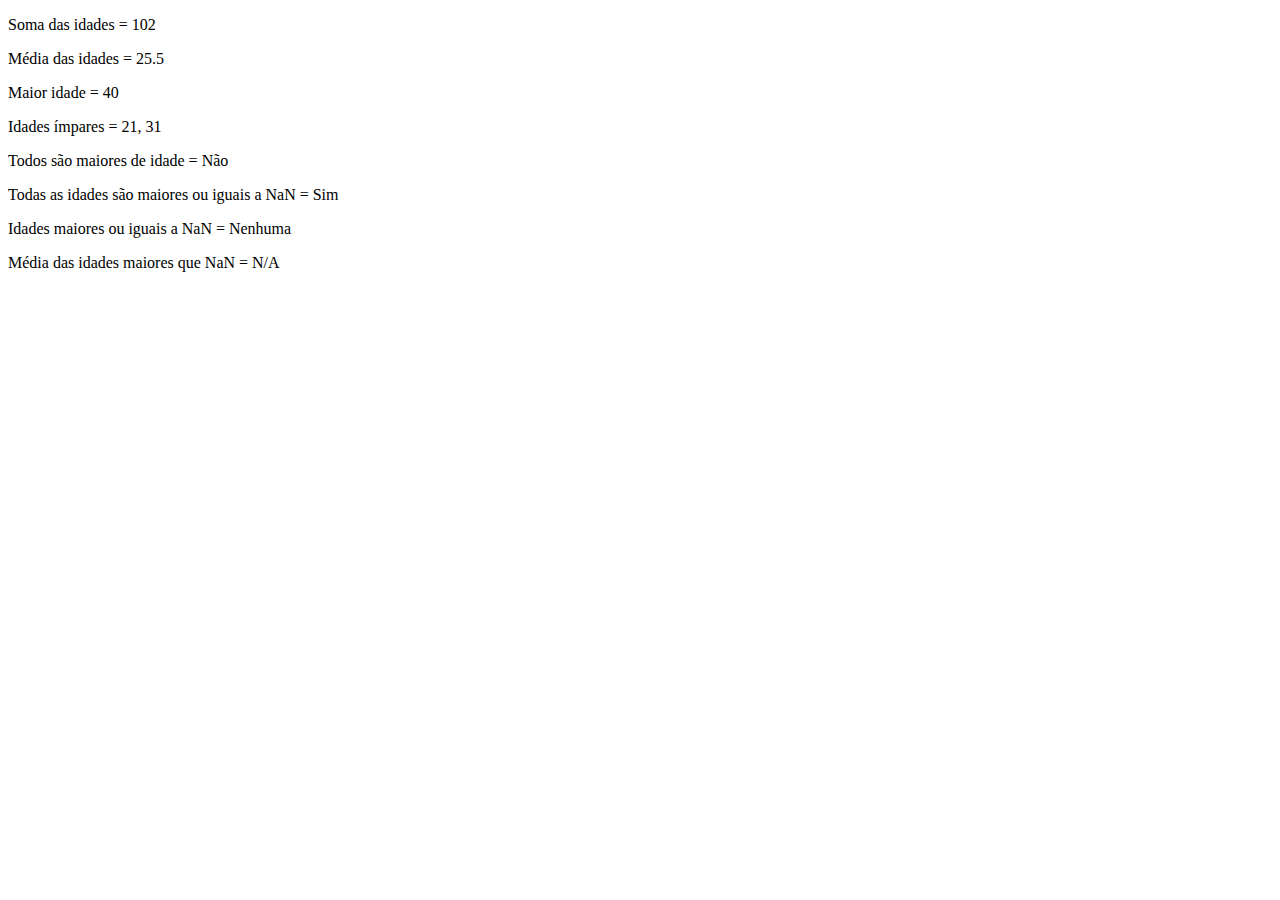
<file: Exercicios/Lista 1/index.html>
<!DOCTYPE html>
<html lang="pt-br">

<head>
    <title>Document</title>
    <script>
        vetAges = [10, 21, 31, 40];

        sumAges = (vet) => {
            sum = 0;
            for (i = 0; i < vet.length; i++) sum += vet[i];
            return sum;
        }
        
        averageAges = (vet) => {
            return sumAges(vet) / vet.length;
        }

        oldestAge = (vet) => {
            return Math.max(...vet);
        }

        oddAge = (vet) => {
            let impares = [];
            for (let i = 0; i < vet.length; i++) {
                if (vet[i] % 2 !== 0) {
                    impares.push(vet[i]);
                }
            }

            return impares.length > 0 ? impares.join(', ') : 'Nenhuma'; 
        }

        legalAge = (vet) => {
            for (let i = 0; i < vet.length; i++) {
                if (vet[i] < 18) {
                    return false;
                }
            }
            return true;
        }

        var idadeDigitada = parseInt(prompt("Digite uma idade: "));

        checkAge = (vet, idade) => {
            for (let i = 0; i < vet.length; i++) {
                if (vet[i] < idade) {
                    return false;
                }
            }
            return true;
        }

        greaterThan = (vet, idade) =>{
            let greater = [];
            for (let i = 0; i < vet.length; i++) {
                if (vet[i] >= idade) {
                    greater.push(vet[i]);
                }
            }
            return greater;
        }

        averageAgesThan = (vet, idade) => {
            let sum = 0;
            let count = 0;
            for (let i = 0; i < vet.length; i++) {
                if (vet[i] >= idade) {
                    sum += vet[i];
                    count++;
                }
            }
            return count > 0 ? (sum / count).toFixed(3) : 'N/A';
        }

        document.write(`<p>Soma das idades = ${sumAges(vetAges)}</p>`);
        document.write(`<p>Média das idades = ${averageAges(vetAges)}</p>`);
        document.write(`<p>Maior idade = ${oldestAge(vetAges)}</p>`);
        document.write(`<p>Idades ímpares = ${oddAge(vetAges)}</p>`);
        document.write(`<p>Todos são maiores de idade = ${legalAge(vetAges) ? 'Sim' : 'Não'}</p>`);
        document.write(`<p>Todas as idades são maiores ou iguais a ${idadeDigitada} = ${checkAge(vetAges, idadeDigitada) ? 'Sim' : 'Não'}</p>`);

        var greaterOrEqual = greaterThan(vetAges, idadeDigitada);
        document.write(`<p>Idades maiores ou iguais a ${idadeDigitada} = ${greaterOrEqual.length > 0 ? greaterOrEqual.join(', ') : 'Nenhuma'}</p>`);
        document.write(`<p>Média das idades maiores que ${idadeDigitada} = ${averageAgesThan(vetAges, idadeDigitada)}</p>`);

    </script>
</head>

<body>
</body>

</html>
</file>
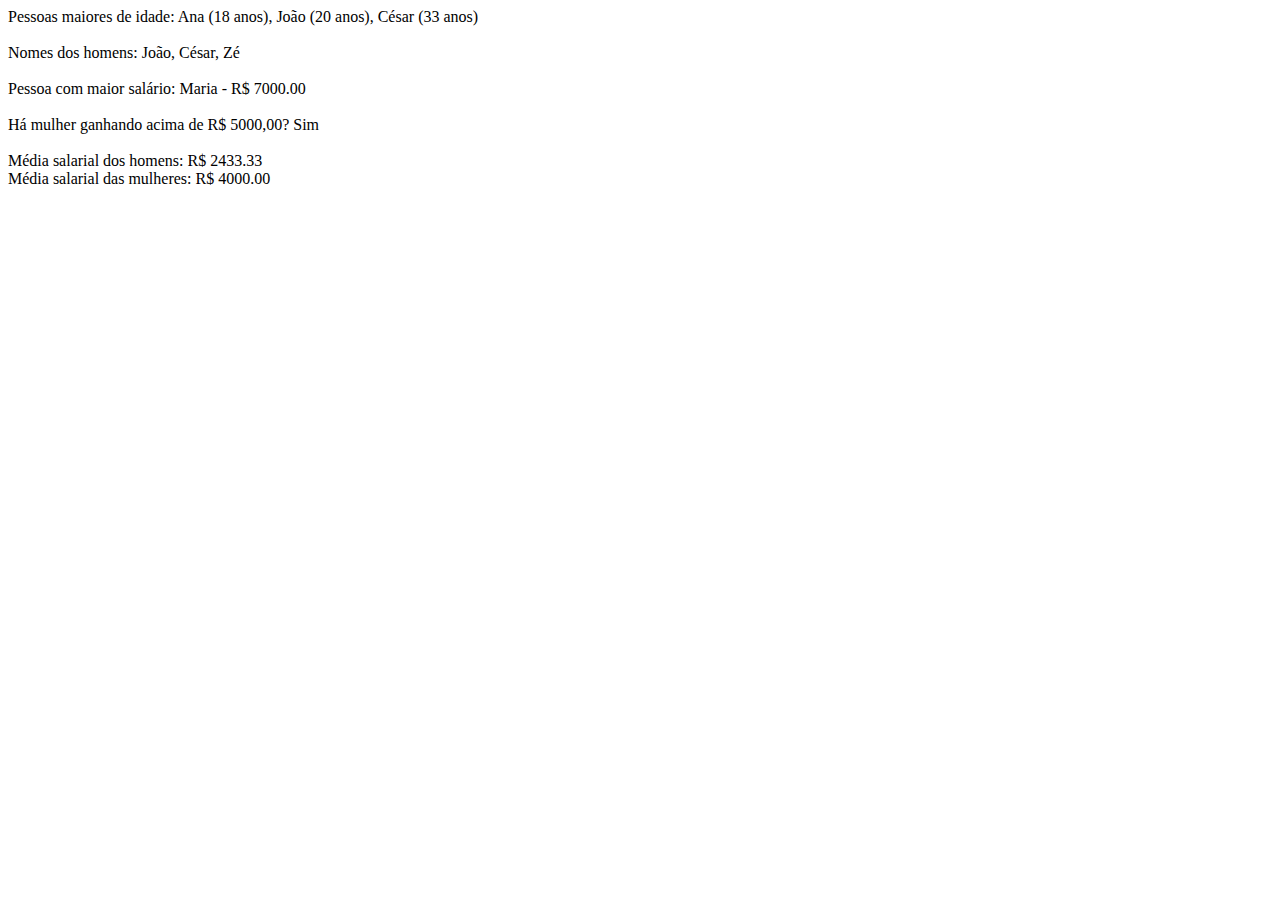
<file: Exercicios/Lista 2-B/index.html>
<!DOCTYPE html>
<html lang="pt-br">

<head>
    <title>Relatório de Idades</title>
    <script>
        //  Crie uma estrutura JSON para armazenar as informações contidas na tabela abaixo:
        var pessoas = [
            {
                "nome": "Ana",
                "idade": 18,
                "sexo": "F",
                "salario": 1000.00
            },
            {
                "nome": "João",
                "idade": 20,
                "sexo": "M",
                "salario": 3000.00
            },
            {
                "nome": "César",
                "idade": 33,
                "sexo": "M",
                "salario": 1900.00
            },
            {
                "nome": "Maria",
                "idade": 12,
                "sexo": "F",
                "salario": 7000.00
            },
            {
                "nome": "Zé",
                "idade": 17,
                "sexo": "M",
                "salario": 2400.00
            }
        ];

        // Exibir o nome e a idade de todas as pessoas maiores de idade
        var maioresDeIdade = (pessoas) => {
            return pessoas.filter(pessoa => pessoa.idade >= 18);
        }

        document.write(`Pessoas maiores de idade: ${maioresDeIdade(pessoas).map(pessoa => `${pessoa.nome} (${pessoa.idade} anos)`).join(", ")}<br><br>`);


        // Exibir os nomes de todas as pessoas do sexo masculino
        var homens = (pessoas) => {
            return pessoas.filter(pessoa => pessoa.sexo === "M");
        }

        document.write(`Nomes dos homens: ${homens(pessoas).map(pessoa => pessoa.nome).join(", ")}<br><br>`);


        // Exibir os dados da pessoa com o maior salario
        var maiorSalario = (pessoas) => {
            return pessoas.filter(pessoa => pessoa.salario == Math.max(...pessoas.map(pessoa => pessoa.salario)));
        }

        document.write(`Pessoa com maior salário: ${maiorSalario(pessoas)[0].nome} - R$ ${maiorSalario(pessoas)[0].salario.toFixed(2)}<br><br>`);

        // Há alguma mulher que ganha acima de 5000,00?
        var mulheresSalario = (pessoas) => {
            return pessoas.some(pessoa => pessoa.sexo == "F" && pessoa.salario > 5000.00);
        }

        document.write(`Há mulher ganhando acima de R$ 5000,00? ${mulheresSalario(pessoas) ? "Sim" : "Não"}<br><br>`);

        // Media dos salarios dos homens e das mulheres
        var mediaSalarioH = (pessoas) => {
             var homens = pessoas.filter(pessoa => pessoa.sexo == "M");
             return  homens.reduce((totalH, pessoa) => totalH + pessoa.salario, 0) / homens.length;
        }

        var mediaSalarioM = (pessoas) => {
            var mulheres = pessoas.filter(pessoa => pessoa.sexo === "F");
            return mulheres.reduce((total, pessoa) => total + pessoa.salario, 0) / mulheres.length;
        }

        document.write(`Média salarial dos homens: R$ ${mediaSalarioH(pessoas).toFixed(2)}<br>`);
        document.write(`Média salarial das mulheres: R$ ${mediaSalarioM(pessoas).toFixed(2)}<br>`);


    </script>
</head>

<body>
</body>

</html>
</file>
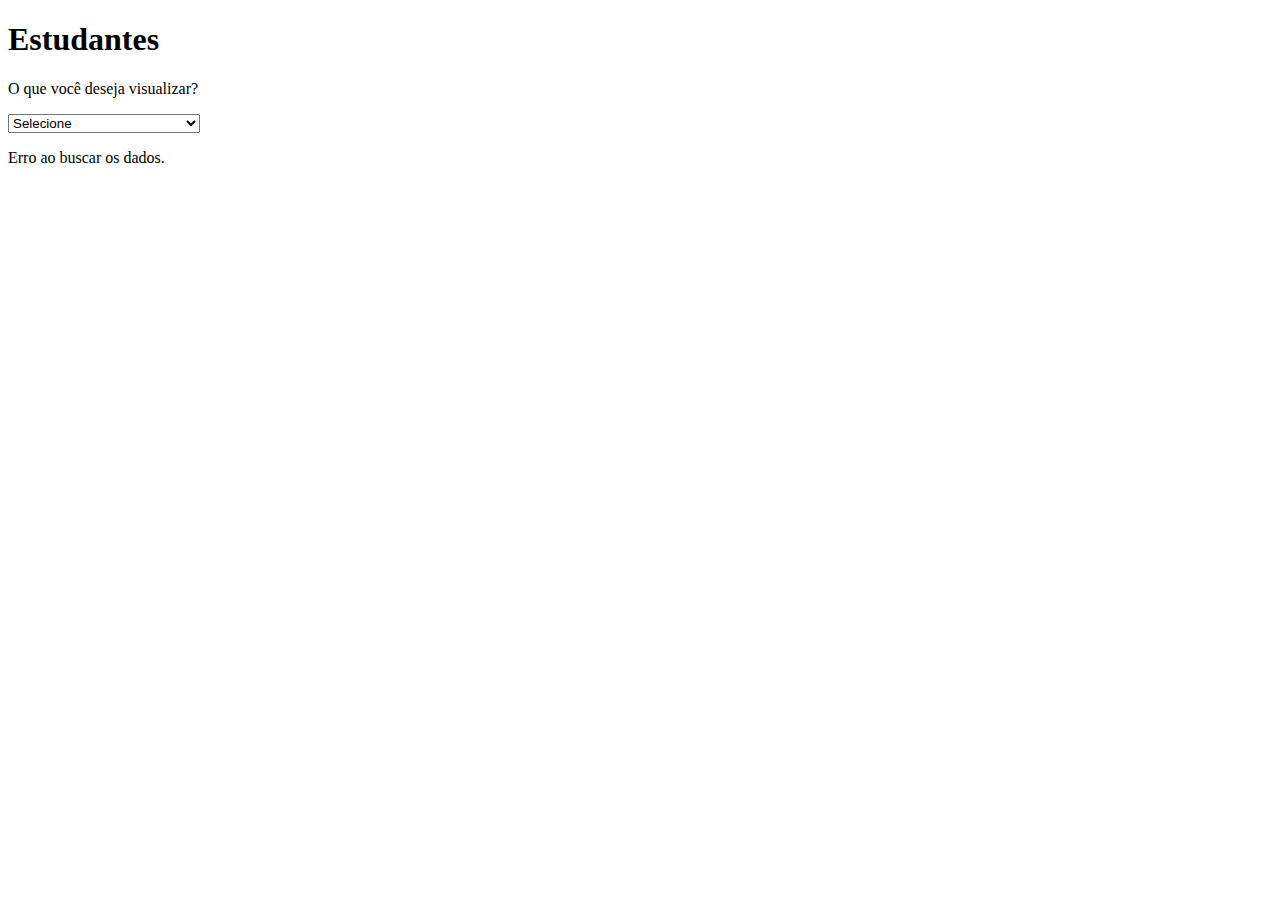
<file: Exercicios/Lista 3-B/index.html>
<!DOCTYPE html>
<html lang="en">
<head>
    <meta charset="UTF-8">
    <meta name="viewport" content="width=device-width, initial-scale=1.0">
    <title>Document</title>

</head>
<body>
    <h1>Estudantes</h1>

    <p>O que você deseja visualizar?</p>

    <select id="filtroEstudantes" name="filtroEstudantes">
        <option value="">Selecione</option>
        <option value="todos">Todos os estudantes</option>
        <option value="homens">Estudantes homens</option>
        <option value="mulheres">Estudantes mulheres</option>
        <option value="aprovados">Estudantes aprovados</option>
        <option value="reprovados">Estudantes reprovados</option>
        <option value="todos_aprovados">Todos os alunos aprovados?</option>
        <option value="nota_media">Nota média da turma</option>
    </select>

    <div id="resultado"></div>
    <script src="js/main.js" type="module"></script>
</body>
</html>
</file>
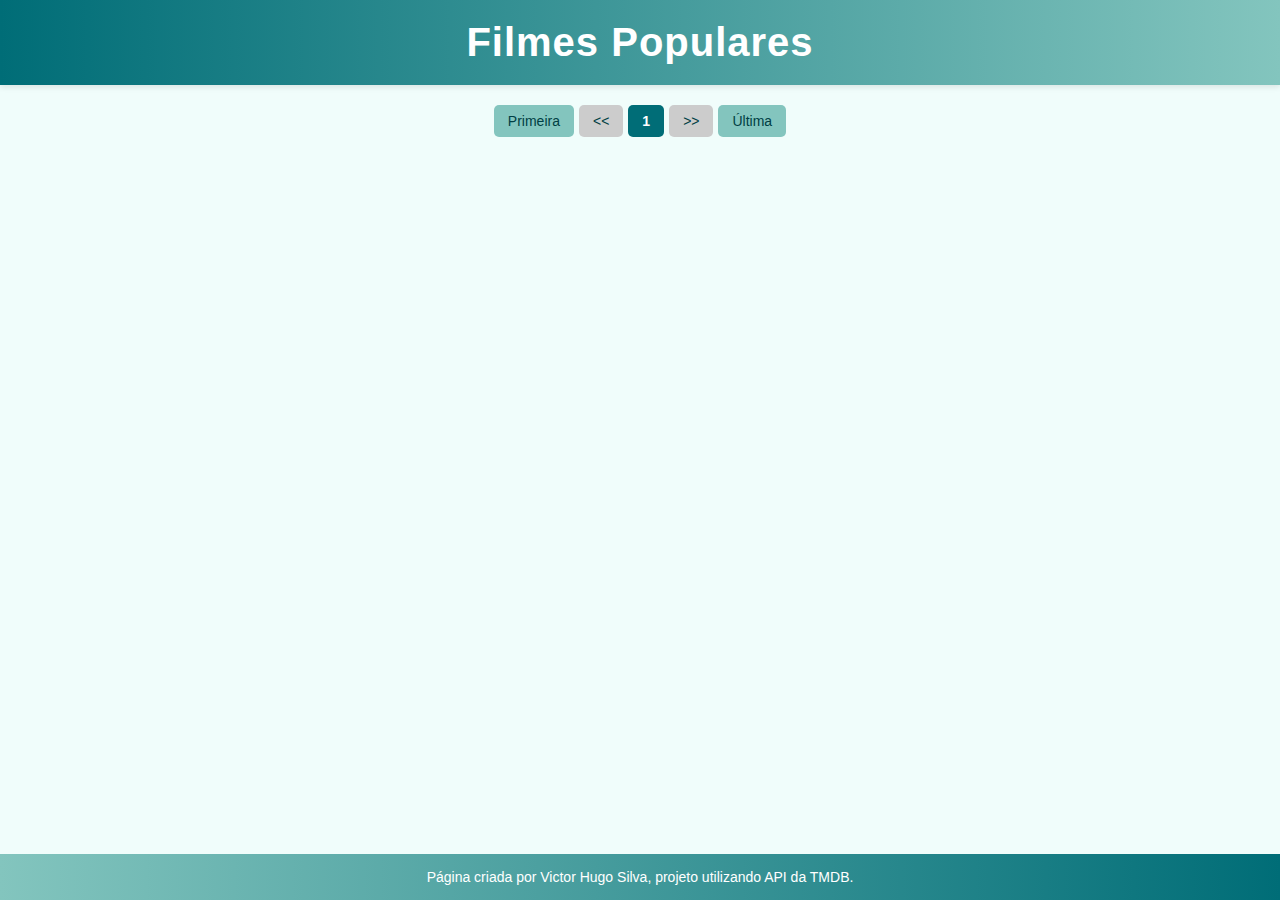
<file: Provas/Prova 1/index.html>
<!DOCTYPE html>
<html lang="pt-BR">
<head>
    <meta charset="UTF-8">
    <meta name="viewport" content="width=device-width, initial-scale=1.0">
    <title>Filmes Populares</title>
    <link rel="stylesheet" href="css/style.css">
</head>
<body>
    <header>
        <h1>Filmes Populares</h1>
    </header>

    <div id="paginacao"></div>

    <div id="filmes"></div>

    <footer>
        Página criada por Victor Hugo Silva, projeto utilizando API da TMDB.
    </footer>

    <script src="js/main.js" type="module"></script>
</body>
</html>
</file>
<file: Provas/Prova 1/css/style.css>
* {
    margin: 0;
    padding: 0;
    box-sizing: border-box;
}

body {
    font-family: 'Segoe UI', Tahoma, Geneva, Verdana, sans-serif;
    background-color: #f0fdfb;
    color: #333;
    display: flex;
    flex-direction: column;
    align-items: center;
    min-height: 100vh;
}

/* Cabeçalho */
header {
    width: 100%;
    background: linear-gradient(90deg, #006d77, #83c5be);
    padding: 20px;
    text-align: center;
    color: white;
    box-shadow: 0 2px 6px rgba(0, 0, 0, 0.1);
    position: sticky;
    z-index: 10;
}

header h1 {
    font-size: 40px;
    letter-spacing: 1px;
}

/* Rodapé */
footer {
    width: 100%;
    background: linear-gradient(90deg, #83c5be, #006d77);
    text-align: center;
    color: white;
    padding: 15px;
    font-size: 14px;
    margin-top: auto;
}

/* Container de filmes */
#filmes {
    display: flex;
    flex-wrap: wrap;
    justify-content: center;
    row-gap: 30px;
    padding: 30px 20px;
    width: 100%;
    max-width: 1400px;
}

/* Cartão do filme */
.filme {
    flex: 0 1 calc(20% - 20px);
    background-color: white;
    padding: 18px;
    border-radius: 10px;
    box-shadow: 0 4px 12px rgba(0, 0, 0, 0.1);
    text-align: center;
    transition: 0.3s ease;
    display: flex;
    flex-direction: column;
    align-items: center;
    margin: 10px;
    min-width: 220px;
    max-width: 240px;
    border: 1px solid #006d77;
}

.filme:hover {
    transform: scale(1.03);
}

.filme img {
    width: 100%;
    height: 360px;
    object-fit: contain;
    border-radius: 8px;
    margin-bottom: 10px;
}

.filme h2 {
    font-size: 16px;
    color: #006d77;
    margin: 10px 0;
}

.filme p {
    font-size: 13px;
    color: #555;
    margin: 6px 0;
}

.filme p strong {
    color: #006d77;
}

.filme .sem-sinopse {
    font-style: italic;
    color: #888;
    font-size: 12px;
}

/* Paginação */
#paginacao {
    display: flex;
    flex-wrap: wrap;
    justify-content: center;
    align-items: center;
    margin: 20px 0 40px;
    gap: 5px;
}

#paginacao button {
    padding: 8px 14px;
    font-size: 14px;
    border-radius: 5px;
    border: none;
    background-color: #83c5be;
    color: #003f44;
    cursor: pointer;
    transition: 0.2s ease-in-out;
}

#paginacao button:hover {
    background-color: #72b5ad;
}

#paginacao button:disabled {
    background-color: #ccc;
    cursor: not-allowed;
}

/* Página ativa */
.botao-pagina-ativa {
    background-color: #006d77 !important;
    color: white !important;
    font-weight: bold;
    border: 2px solid #005b66;
}

/* Responsivo */
@media (max-width: 1200px) {
    .filme {
        flex: 0 1 calc(25% - 20px);
    }
}

@media (max-width: 900px) {
    .filme {
        flex: 0 1 calc(33.33% - 20px);
    }

    header h1 {
        font-size: 24px;
    }
}

@media (max-width: 650px) {
    .filme {
        flex: 0 1 calc(50% - 20px);
    }

    header h1 {
        font-size: 20px;
    }

    footer {
        font-size: 13px;
        padding: 12px;
    }
}

@media (max-width: 480px) {
    .filme {
        flex: 0 1 100%;
        max-width: 90%;
    }
}
</file>
